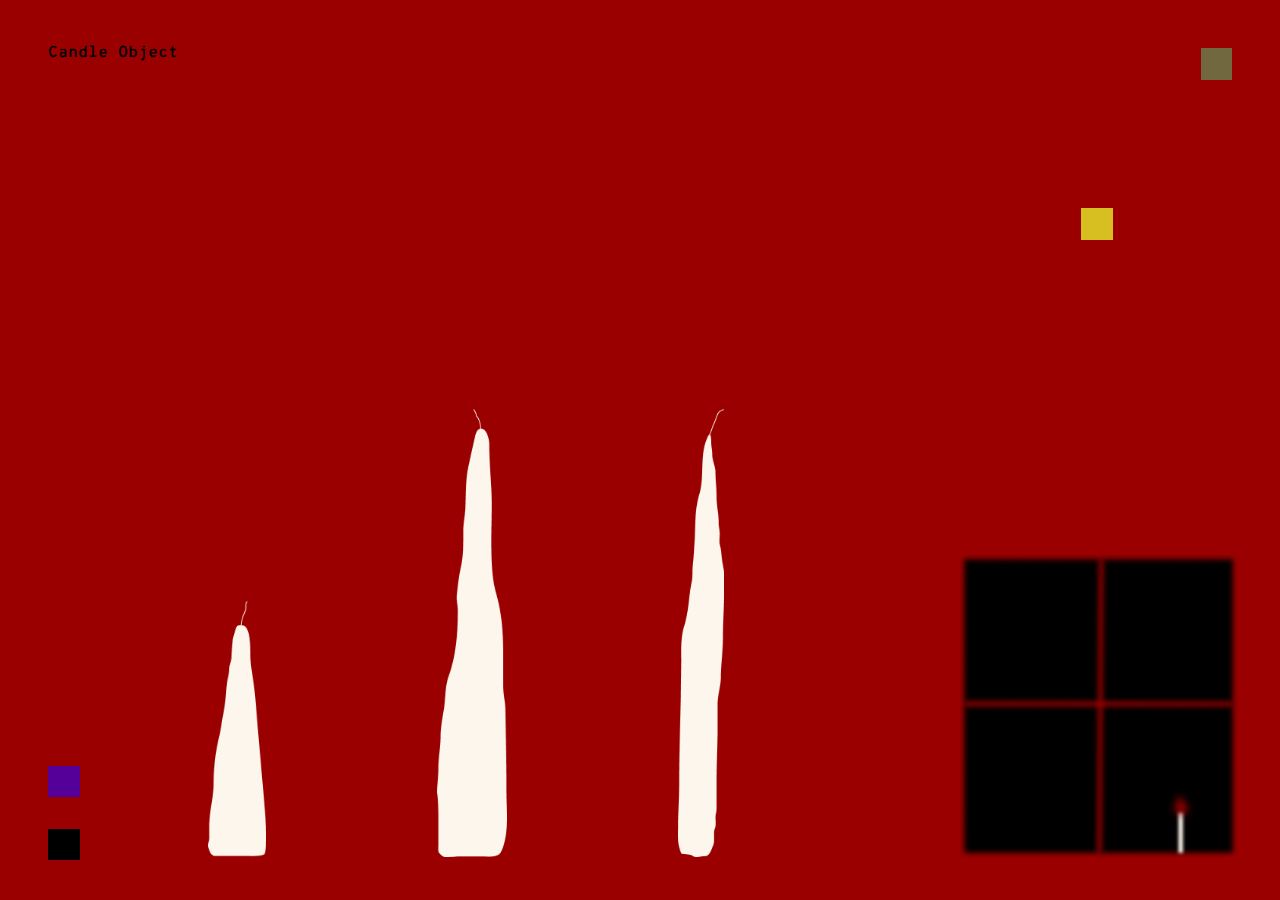
<file: index.html>
<!DOCTYPE html>
<html>


<head>
  <title> candle object </title>
  <meta charset=“utf-8” />
  <meta name="viewport" content="initial-scale=1, maximum-scale=1">
  <link rel="stylesheet" href="candlestyle.css">
  <link href="https://fonts.googleapis.com/css?family=Overpass+Mono:300,600&display=swap"
  rel="stylesheet">
</head>

<body>
<!--home page -->

<header>
  <h1> Candle Object</h1>
  <div class="box_contact_link"> </div>
  <div class="box_one_off_link"> </div>
  <div class="clear"> </div>
</header>

<img class="window" src="window_image.png"
   alt="window frame">

<footer>
  <div class="box_mix_link">  </div>
  <div class="box_instagram_link"> </div>
  <div class="candle_grid">
    <img class="short_standard" src="short_standard.png" alt="short standard"/>
    <img class="tall_standard" src="tall_standard.png" alt="tall standard"/>
    <img class="thin_standard" src="thin_standard.png" alt="thin standard"/>

</div>
</footer>

<!--
position the left candle correctly then float the rest left (maybe them all) and
position relative and then add padding
-->

</body>

</html>
</file>
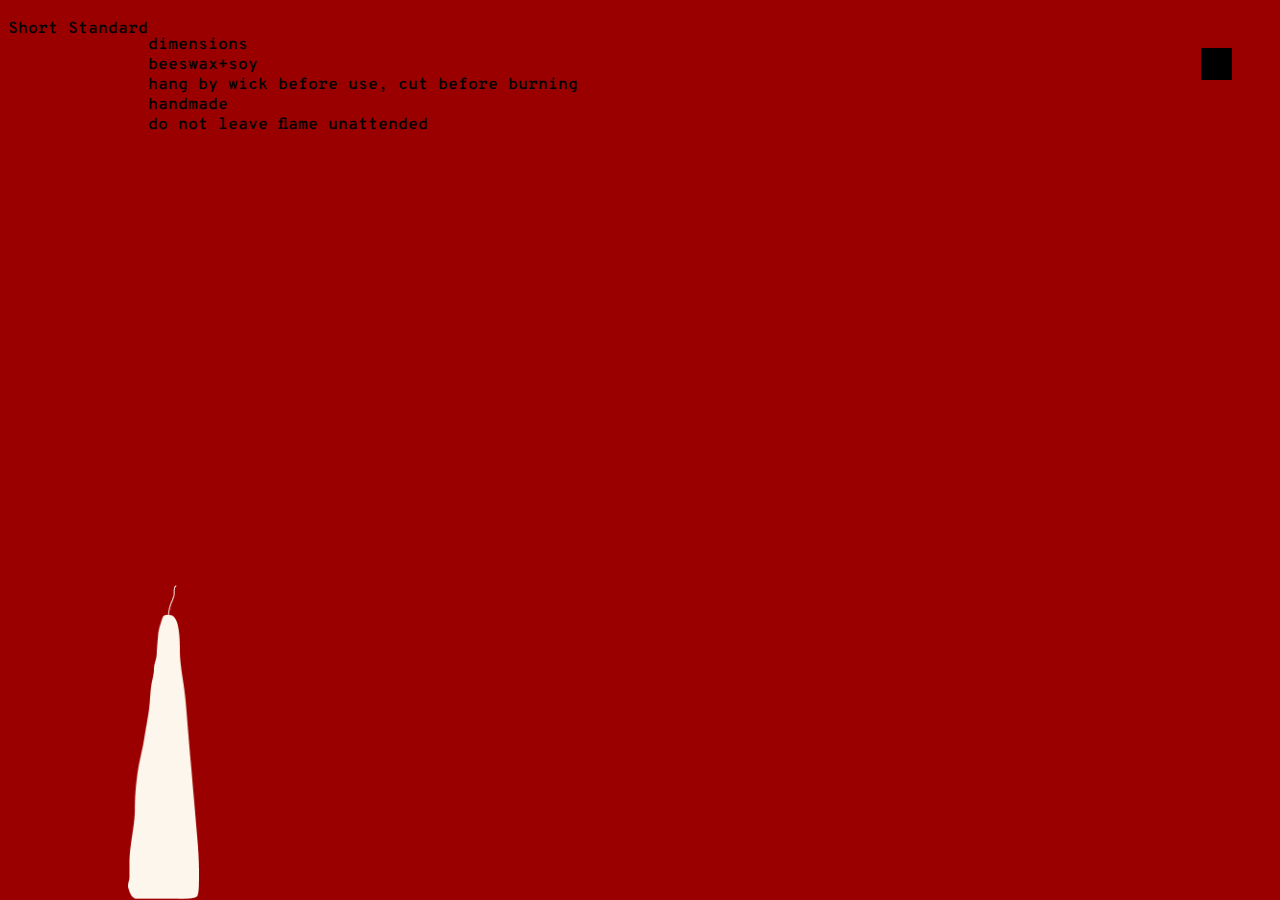
<file: short_standard.html>
<!DOCTYPE html>
<html>

<head>
  <title> candle object </title>
  <meta name=“viewport” content=“width=device-width, initial-scale=1.0” />
  <meta charset=“utf-8” />
  <link rel="stylesheet" href="candlestyle.css">
  <link href="https://fonts.googleapis.com/css?family=Overpass+Mono:300,600&display=swap"
  rel="stylesheet">
<head/>

<body>

<h1> Short Standard <h1/>

 <p>dimensions<br>beeswax+soy<br>hang by wick before use,
  cut before burning<br>handmade<br>do not leave flame unattended
  <p/>

<img class="short_standard_page" src="short_standard.png" alt="short standard">
<div class="home_box"> <div/>


<html/>
</file>
<file: candlestyle.css>
body {
    background: #9A0000;
    font-family: 'Overpass Mono', monospace;
    font-size: 8px;
}

header {
  padding-left: 2.5rem;
  padding-top: 1.5rem;
}

h1 {
  font-weight: 600;
  float:left;
}

.box_contact_link {
background-color: #72683F;
float: right;
width: 3.5vh;
height: 3.5vh;
margin-top: 1rem;
margin-right: 2.5rem;
}

.box_one_off_link {
background-color: #D8BF21;
float: right;
width: 3.5vh;
height: 3.5vh;
margin-top: 11rem;
margin-right: 5.5rem;
}

.clear {clear:left;}


.window {
position: absolute;
width: 22%;
right: 2.5rem;
bottom: 2.5rem;
}

footer {
  position: absolute;
  bottom: 2.5rem;
  margin-left: 2.5rem;
}

.box_mix_link {
float:left;
position: absolute;
bottom: 7vh;
left: 0;
background-color: #550099;
width: 3.5vh;
height: 3.5vh;
}

.box_instagram_link {
float:left;
background-color: #000000;
position: absolute;
bottom: 0;
left: 0;
width: 3.5vh;
height: 3.5vh;
}

.candle_grid {
  float:left;
  margin-left: 10rem;
}

.short_standard {
position: relative;
 height: 20vw;
 width: auto;
 margin-right: 13vw;
}

.tall_standard {
  position: relative;
  height: 35vw;
  width: auto;
  margin-right: 13vw;
}

.thin_standard {
  position: relative;
  height: 35vw;
  width: auto;
}

.short_standard_page {
  position: absolute;
  height: 35%;
  width: auto;
  left: 8rem;
  bottom: 0rem;
}

p {

}


.home_box {
  background-color: black;
  position: absolute;
  height: 3.5vh;
  width: 3.5vh;
  top: 3rem;
  right: 3rem;
}


@media screen and (max-width:823px) {
  header {
    padding-left: 1.5rem;
    padding-top: .5rem;
  }

  .box_contact_link {
  background-color: #72683F;
  float: right;
  width: 3.5vh;
  height: 3.5vh;
  margin-top: .5rem;
  margin-right: 1rem;
  }

  .box_one_off_link {
  background-color: #D8BF21;
  float: right;
  width: 3.5vh;
  height: 3.5vh;
  margin-top: 5rem;
  margin-right: 2.5rem;
  }

  footer {
    position: absolute;
    bottom: 1.5rem;
    margin-left: 1.25rem;
  }

  .box_mix_link {
  float:left;
  position: absolute;
  bottom: 4.5rem;
  left: 0;
  background-color: #550099;
  width: 3.5vh;
  height: 3.5vh;
  }

  .box_instagram_link {
  float:left;
  background-color: #000000;
  position: absolute;
  bottom: 0;
  left: 0;
  width: 3.5vh;
  height: 3.5vh;
  }

  .candle_grid {
    float:left;
    margin-left: 4.5rem;
    bottom: 0;
  }

  .short_standard {
  position: relative;
   width: 3rem;
   height: auto;
   margin-right: 10vw;
  }

  .tall_standard {
    position: relative;
    width: 4rem;
    height: auto;
    margin-right: 10vw;
  }

  .thin_standard {
    position: relative;
    width: 2.7rem;
    height: auto;
  }

  .window {
  position: absolute;
  width: 40%;
  left: 2.5rem;
  top:8rem;
  }
}
</file>
